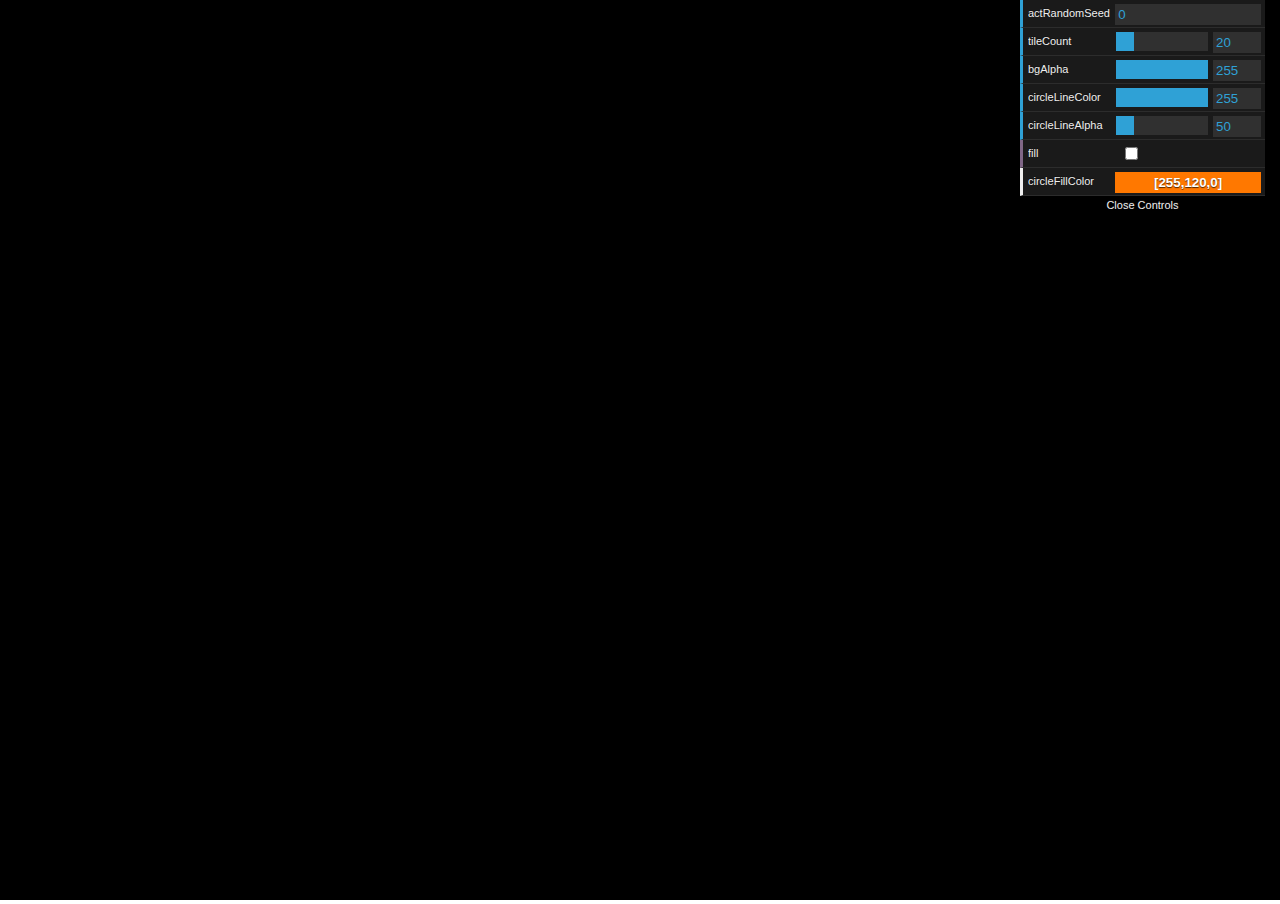
<file: archives/01_05/index.html>
<!-- temporaty page for testing purpose only -->
<!DOCTYPE html>
<html>

<head>
  <meta charset="UTF-8">
  <meta http-equiv="X-UA-Compatible" content="IE=edge">
  <meta name="viewport" content="width=device-width, initial-scale=1">
  <title>test page</title>
  <!-- 
    Add your scripts in "/_includes/scripts/" 
    store them all in the "/js/" folder 
  -->
  <script src="../js/p5.min.js"></script>
  <script src="../js/p5.dom.js"></script>
  <script src="../js/p5.sound.js"></script>
  <script src="../js/dat.gui.min.js"></script>
  <!-- Sketches -->
  <script src="gui.js"></script>
  <script src="sketch.js"></script>
  <style>
  body {
    margin: 0;
    padding: 0;
    overflow: hidden;
  }

  canvas {
    margin: auto;
  }
  /* Quick and dirty way to change DAT GUI position if needed */
  .dg.a {
    /*margin-top: 45px !important;*/
  }
  </style>
</head>

<body>
  <div id="p5Container" class="canvas-container"></div>
</body>

</html>
</file>
